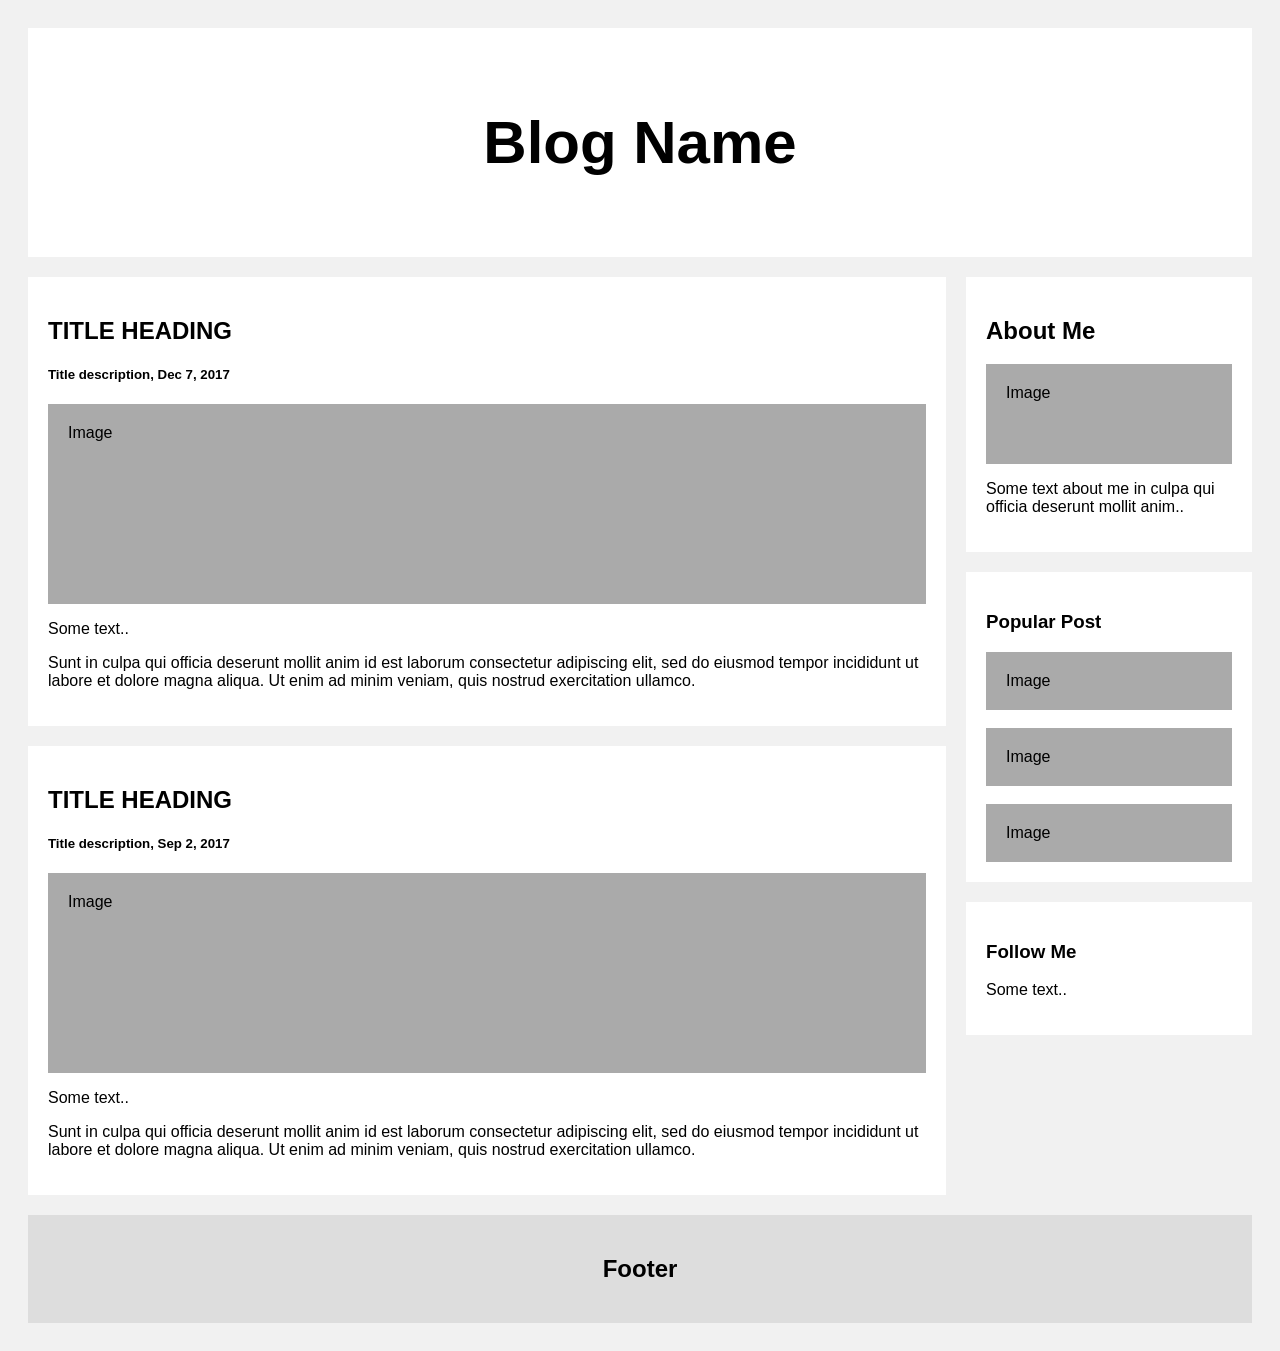
<file: app/templates/blog.html>
<!DOCTYPE html>
<html>
<head>
<meta name="viewport" content="width=device-width, initial-scale=1">
<style>
* {
  box-sizing: border-box;
}

/* Add a gray background color with some padding */
body {
  font-family: Arial;
  padding: 20px;
  background: #f1f1f1;
}

/* Header/Blog Title */
.header {
  padding: 30px;
  font-size: 40px;
  text-align: center;
  background: white;
}

/* Create two unequal columns that floats next to each other */
/* Left column */
.leftcolumn {   
  float: left;
  width: 75%;
}

/* Right column */
.rightcolumn {
  float: left;
  width: 25%;
  padding-left: 20px;
}

/* Fake image */
.fakeimg {
  background-color: #aaa;
  width: 100%;
  padding: 20px;
}

/* Add a card effect for articles */
.card {
   background-color: white;
   padding: 20px;
   margin-top: 20px;
}

/* Clear floats after the columns */
.row:after {
  content: "";
  display: table;
  clear: both;
}

/* Footer */
.footer {
  padding: 20px;
  text-align: center;
  background: #ddd;
  margin-top: 20px;
}

/* Responsive layout - when the screen is less than 800px wide, make the two columns stack on top of each other instead of next to each other */
@media screen and (max-width: 800px) {
  .leftcolumn, .rightcolumn {   
    width: 100%;
    padding: 0;
  }
}
</style>
</head>
<body>

<div class="header">
  <h2>Blog Name</h2>
</div>

<div class="row">
  <div class="leftcolumn">
    <div class="card">
      <h2>TITLE HEADING</h2>
      <h5>Title description, Dec 7, 2017</h5>
      <div class="fakeimg" style="height:200px;">Image</div>
      <p>Some text..</p>
      <p>Sunt in culpa qui officia deserunt mollit anim id est laborum consectetur adipiscing elit, sed do eiusmod tempor incididunt ut labore et dolore magna aliqua. Ut enim ad minim veniam, quis nostrud exercitation ullamco.</p>
    </div>
    <div class="card">
      <h2>TITLE HEADING</h2>
      <h5>Title description, Sep 2, 2017</h5>
      <div class="fakeimg" style="height:200px;">Image</div>
      <p>Some text..</p>
      <p>Sunt in culpa qui officia deserunt mollit anim id est laborum consectetur adipiscing elit, sed do eiusmod tempor incididunt ut labore et dolore magna aliqua. Ut enim ad minim veniam, quis nostrud exercitation ullamco.</p>
    </div>
  </div>
  <div class="rightcolumn">
    <div class="card">
      <h2>About Me</h2>
      <div class="fakeimg" style="height:100px;">Image</div>
      <p>Some text about me in culpa qui officia deserunt mollit anim..</p>
    </div>
    <div class="card">
      <h3>Popular Post</h3>
      <div class="fakeimg">Image</div><br>
      <div class="fakeimg">Image</div><br>
      <div class="fakeimg">Image</div>
    </div>
    <div class="card">
      <h3>Follow Me</h3>
      <p>Some text..</p>
    </div>
  </div>
</div>

<div class="footer">
  <h2>Footer</h2>
</div>

</body>
</html>
</file>
